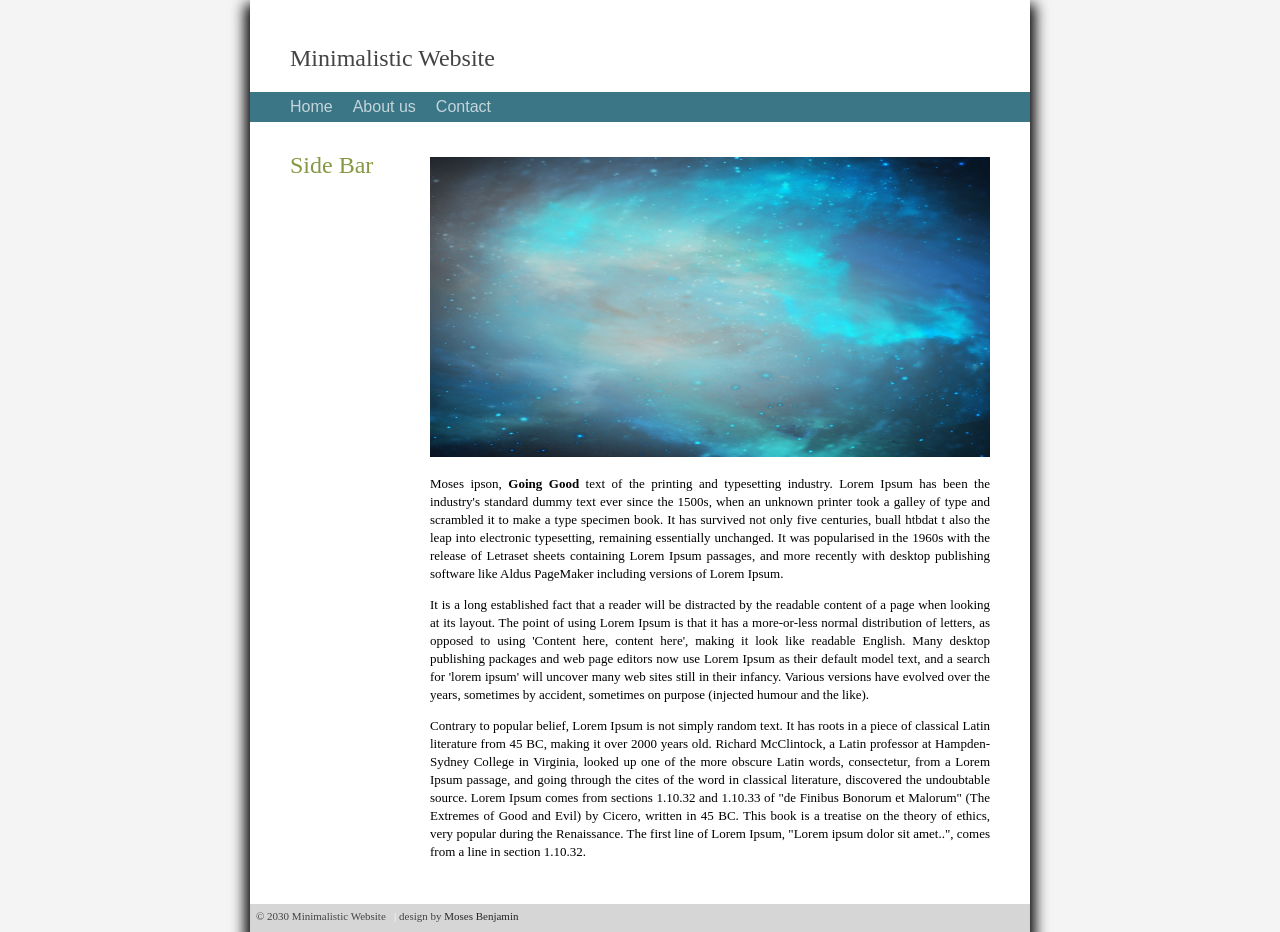
<file: index.html>
<!DOCTYPE html>
<html lang="en">
<head>
    <meta charset="UTF-8">
    <meta name="viewport" content="width=device-width, initial-scale=1.0">
    <title>Home</title>
    <link rel="stylesheet" href="css/style.css">
    <script src="js/scripts.js"></script>
<body>
   <div class="container">
    <header class="header">
        
             <a class="link-title" href="">Minimalistic Website</a>


    </header>

    <nav class="menu">
            <a href="/">Home</a> &nbsp;&nbsp;&nbsp;
            <a href="about.html">About us</a> &nbsp;&nbsp;&nbsp;
            <a href="contact.html">Contact</a> &nbsp;&nbsp;&nbsp;
    </nav>

    <aside>

        <h1>Side Bar</h1>


    </aside>
     
    <article class="main">

        <!-- <img src="http://placehold.it/400x300" alt=""> -->

        <div id="Home-image">

            <img src="Images/image1.png">


        </div>

         <p>Moses ipson, <strong>Going Good</strong> text of the printing and typesetting industry. Lorem Ipsum has been the industry's standard dummy text ever since the 1500s, when an unknown printer took a galley of type and scrambled it to make a type specimen book. It has survived not only five centuries, buall htbdat t also the leap into electronic typesetting, remaining essentially unchanged. It was popularised in the 1960s with the release of Letraset sheets containing Lorem Ipsum passages, and more recently with desktop publishing software like Aldus PageMaker including versions of Lorem Ipsum.</p>

         <p>It is a long established fact that a reader will be distracted by the readable content of a page when looking at its layout. The point of using Lorem Ipsum is that it has a more-or-less normal distribution of letters, as opposed to using 'Content here, content here', making it look like readable English. Many desktop publishing packages and web page editors now use Lorem Ipsum as their default model text, and a search for 'lorem ipsum' will uncover many web sites still in their infancy. Various versions have evolved over the years, sometimes by accident, sometimes on purpose (injected humour and the like).</p>

         <p>Contrary to popular belief, Lorem Ipsum is not simply random text. It has roots in a piece of classical Latin literature from 45 BC, making it over 2000 years old. Richard McClintock, a Latin professor at Hampden-Sydney College in Virginia, looked up one of the more obscure Latin words, consectetur, from a Lorem Ipsum passage, and going through the cites of the word in classical literature, discovered the undoubtable source. Lorem Ipsum comes from sections 1.10.32 and 1.10.33 of "de Finibus Bonorum et Malorum" (The Extremes of Good and Evil) by Cicero, written in 45 BC. This book is a treatise on the theory of ethics, very popular during the Renaissance. The first line of Lorem Ipsum, "Lorem ipsum dolor sit amet..", comes from a line in section 1.10.32.</p>


    </article>
    <footer>

        &copy; 2030 Minimalistic Website &nbsp; <span Class="separator">|</span> design by <a href="www.google.com">Moses Benjamin</a>




    </footer>




   </div> 
</body>
</html>
</file>
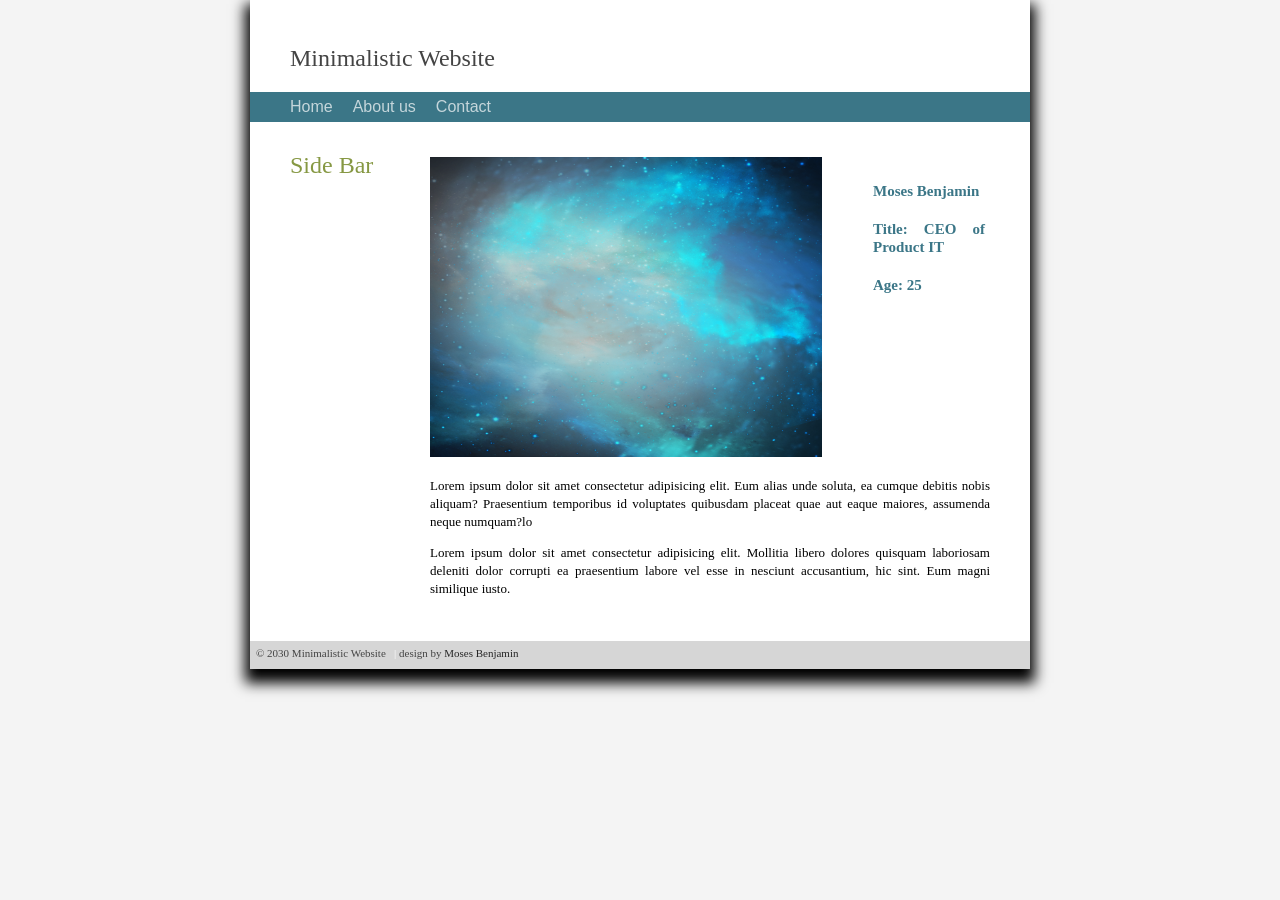
<file: about.html>
<!DOCTYPE html>
<html lang="en">
<head>
    <meta charset="UTF-8">
    <meta name="viewport" content="width=device-width, initial-scale=1.0">
    <title>About us</title>
    <link rel="stylesheet" href="css/style.css">
    <script src="js/scripts.js"></script>
</head>
<body id="about-page">
   <div class="container">
    <header class="header">
        
             <a class="link-title" href="">Minimalistic Website</a>


    </header>

    <nav class="menu">
            <a href="/">Home</a> &nbsp;&nbsp;&nbsp;
            <a href="about.html">About us</a> &nbsp;&nbsp;&nbsp;
            <a href="contact.html">Contact</a> &nbsp;&nbsp;&nbsp;
    </nav>

    <aside>

        <h1>Side Bar</h1>


    </aside>
     
    <article class="main">

         <div id="Home-image">

            <img src="Images/image1.png">


        </div>

        <div id="profile-info">
            
            <h2>Moses Benjamin</h2>
            <h2>Title: CEO of Product IT</h2>
            <h2>Age: 25</h2>


        </div>

        <div class="description">

        <p>Lorem ipsum dolor sit amet consectetur adipisicing elit. Eum alias unde soluta, ea cumque debitis nobis aliquam? Praesentium temporibus id voluptates quibusdam placeat quae aut eaque maiores, assumenda neque numquam?lo</p>
        <p>Lorem ipsum dolor sit amet consectetur adipisicing elit. Mollitia libero dolores quisquam laboriosam deleniti dolor corrupti ea praesentium labore vel esse in nesciunt accusantium, hic sint. Eum magni similique iusto.</p>
        
        </div>


     </article>
    <footer>

        &copy; 2030 Minimalistic Website &nbsp; <span Class="separator">|</span> design by <a href="www.google.com">Moses Benjamin</a>




    </footer>




   </div> 
</body>
</html>
</file>
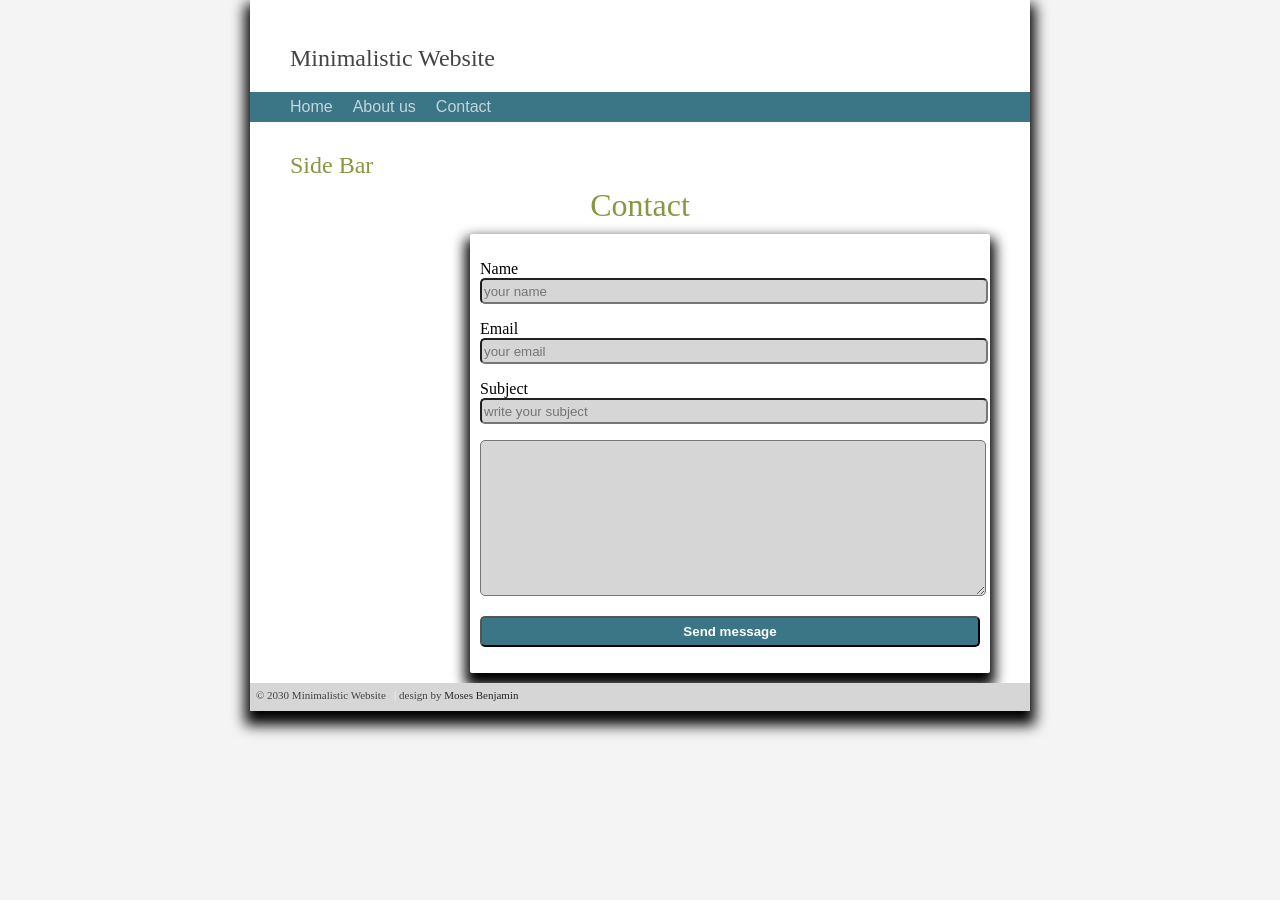
<file: contact.html>
<!DOCTYPE html>
<html lang="en">
<head>
    <meta charset="UTF-8">
    <meta name="viewport" content="width=device-width, initial-scale=1.0">
    <title>Contact</title>
    <link rel="stylesheet" href="css/style.css">
    <script src="js/scripts.js"></script>
</head>
<body id="contact">
   <div class="container">
    <header class="header">
        
             <a class="link-title" href="">Minimalistic Website</a>


    </header>

    <nav class="menu">
            <a href="/">Home</a> &nbsp;&nbsp;&nbsp;
            <a href="about.html">About us</a> &nbsp;&nbsp;&nbsp;
            <a href="contact.html">Contact</a> &nbsp;&nbsp;&nbsp;
    </nav>

    <aside>

        <h1>Side Bar</h1>


    </aside>
     
    <article class="main">



    
     </article>

     <h1 class="page-heading">Contact</h1>
        <div id="form">

            <form action="process.php">
                 
                <p>
                <label for="name">Name</label>
                <input type="text" name="name" placeholder="your name" required> 
                </p>
                
                <p>
                <label for="name">Email</label>
                <input type="email" name="Email" placeholder="your email" required> 
                </p>

                <p>
                <label for="name">Subject</label>
                <input type="text" name="subject" placeholder="write your subject" required> 
                </p>

                <p>
                <label for="message"></label>
                <textarea name="" id="message" cols="30" rows="10"></textarea>
                </p>

                <p>
                <input id="submit" type="button" name="Send In" value="Send message">
                </p>


            </form>




        </div>



    <footer>

        &copy; 2030 Minimalistic Website &nbsp; <span Class="separator">|</span> design by <a href="www.google.com">Moses Benjamin</a>




    </footer>




   </div> 
</body>
</html>
</file>
<file: css/style.css>
body {
  background-color: #F4F4F4;
  margin: 0;


}

.link-title {

    text-decoration: none;
    font-size: 24px;
    color: #444444;
}





.container {
    width: 780px;
    margin: 0 auto;
    background: #FFFFFF;
    box-shadow: 0px 9px 13px 5px;
}

.header {
    padding: 45px 0 20px 40px;
    

}


.menu {

    background: #3b7687;
    padding: 6px 0 6px 40px;

}


.menu a {

    color: #c5d6db;
    text-decoration: none;
    text-size-adjust: 40px;
    font-family: Arial, Helvetica, sans-serif;

}


.menu a:hover {

    color: #ecf2f3;


}


#Home-image img {

    width: 100%;
    height: 300px;


}


aside {
    float: left;
    width: 120px;
    padding: 30px 0 0 40px;

}

h1 {
    margin: 0px;
    color:  #869843;
    font-family: "Arial Narrow", "Myriad Pro";
    font-weight: normal;
}


h2 {

    color: #3b7687;
    font-size: 15px;
    margin: 20px 0 5px 0;
}

.main {
    margin: 0 0 0 180px;
    padding: 35px 40px 30px 0;
    font-family: "Georgia";
    font-size: 13px;
    line-height: 18px;
    text-align: justify;
    text-emphasis: justify;
}

.main a:hover {
    color: #444444;
}

footer {

    padding: 6px 40px  10px 6px;
    background: #d6d6d6;
    font-family: "Lucidea Sans Unicode";
    color: #444444;
    font-size: 11px;
    text-decoration: right;
}

footer a {

    text-decoration: none;
    color: #262626;

}


footer a:hover {
    color: aquamarine;
}

.separator {

    color: #FFFFFF;
    font-size: 11px;
}
 /********About page styles 888888888*/

 #about-page #Home-image img {

    width: 70%;
    float: left;
    margin-bottom: 20px;
 }


 #about-page #profile-info {

    float: right;
    width: 20%;
    margin: 5px ;

    
 }

 #about-page .description {

    clear: both;
    /* margin-top: ; */
 }

 /*********Contact page************/

 #contact #form {
    width: 500px;
    padding: 10px 10px 10px 10px;
    margin: 10px 220px 10px  ; 
    box-shadow: 0px 9px 13px 5px;
    border-radius: 2px;
 }


.page-heading {
    text-align: center;
    justify-content: center;

}

#contact #form input {

    width: 100%;
    border-radius: 5px;
    height: 20px;
    background: #D6D6D6;

}


#contact #form #message {

    width: 100%;
    border-radius: 5px;
    background: #D6D6D6;

}


#contact #form #submit {
    height: 31px;
    background: rgb(59, 118, 135);
    color: #FFFFFF;
    font-weight: bold;


}
</file>
